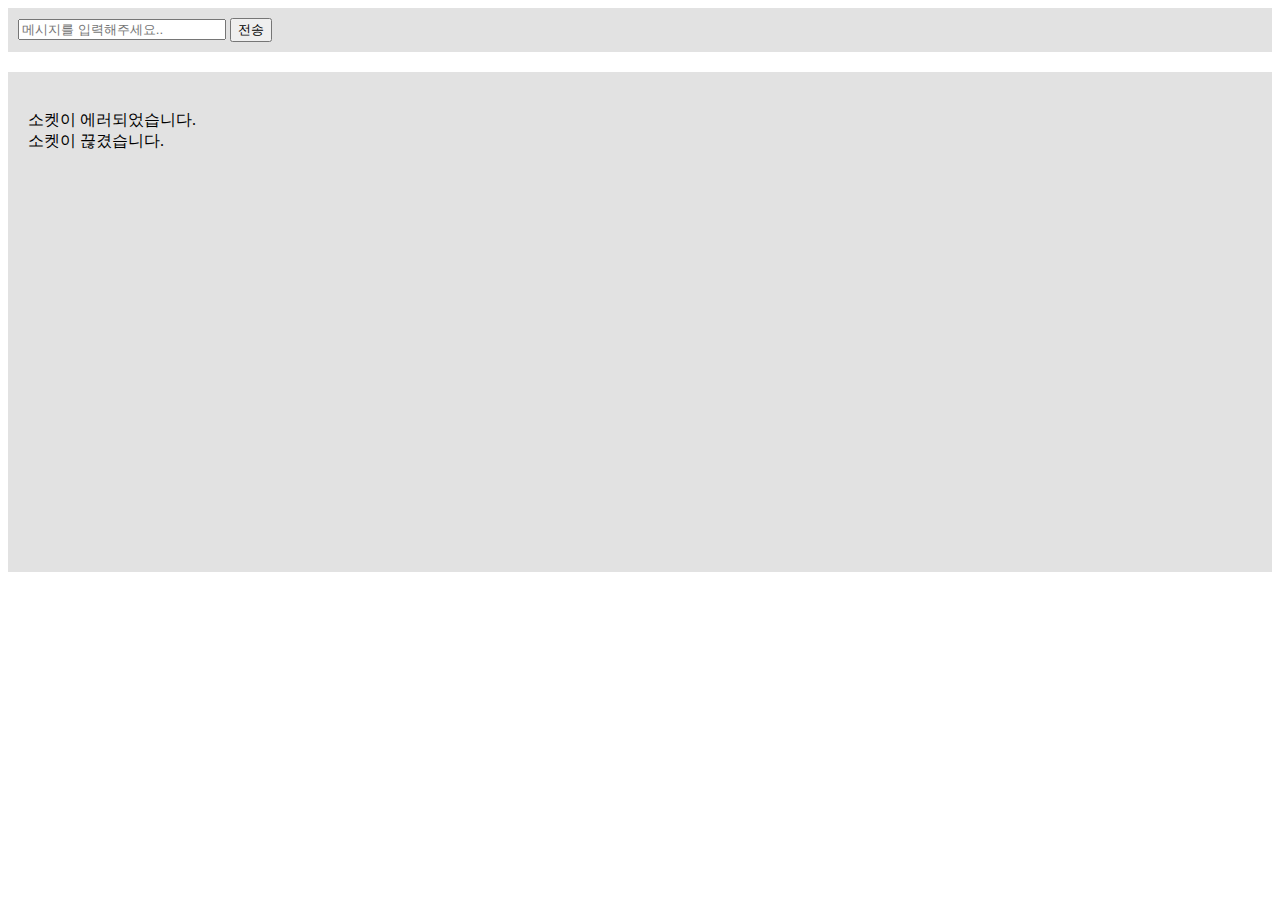
<file: client/index.html>
<!DOCTYPE html>
<html>
  <head>
    <meta charset="utf-8">
    <title>Node websocket example</title>
    <link rel="stylesheet" href="./css/index.css">
    <!-- <script src="/socket.io/socket.io.js"></script> -->
    <script src="./js/index.js"></script>
  </head>
  <body>
    <div id="main">
      <div id="chat-input">
        <input type="text" id="test" placeholder="메시지를 입력해주세요..">
        <button onclick="send()">전송</button>
      </div>
      <div id="chat">
        <!-- 메시지 영역 -->
      </div>
    </div>
  </body>
</html>
</file>
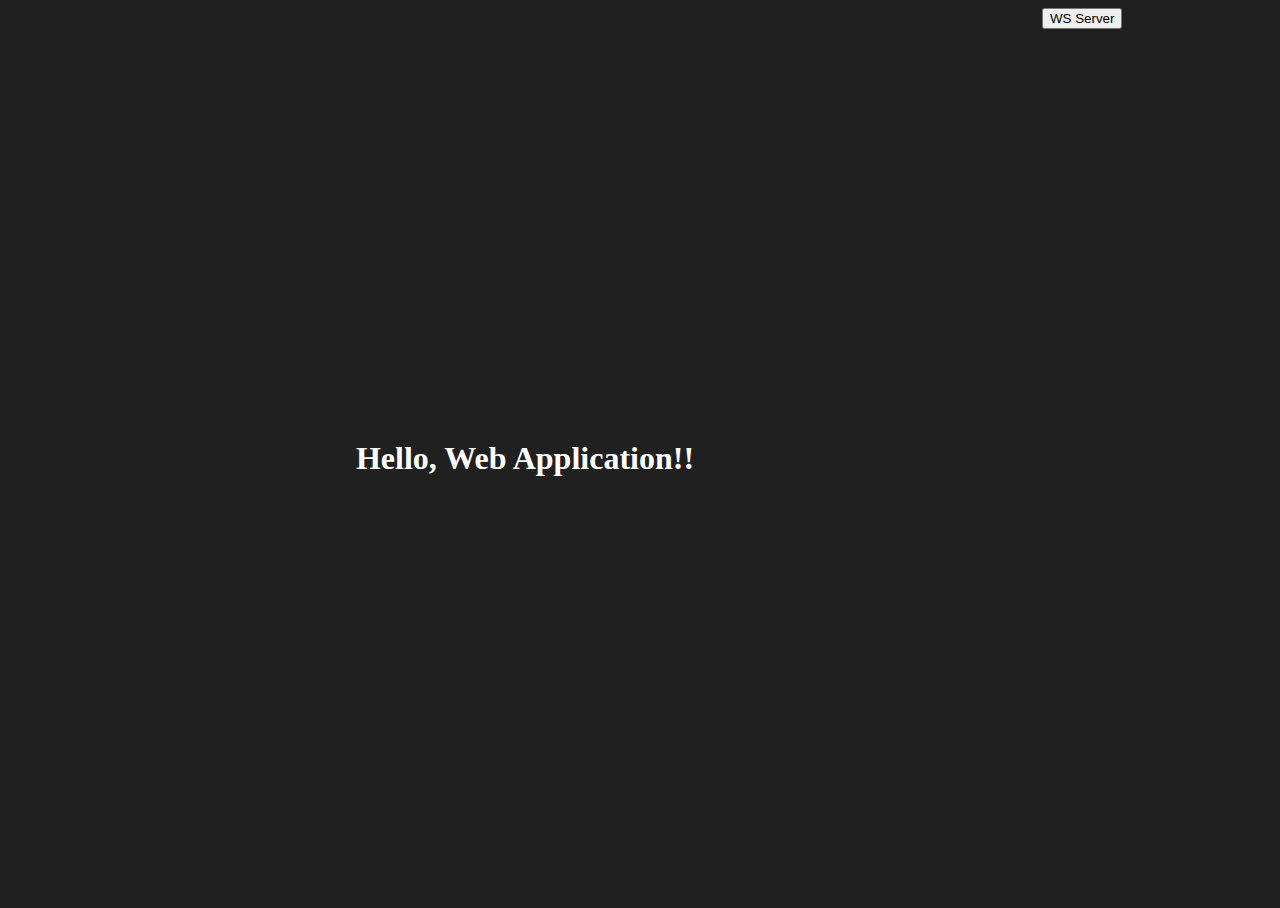
<file: write/index.html>
<!--
Copyright (c) 2020 LG Electronics Inc.

SPDX-License-Identifier: Apache-2.0
-->

<!DOCTYPE html>
<html>
<head>
<title>Example Web App</title>
<style type="text/css">
    body {
        width: 100%;
        height: 100%;
        background-color:#202020;
    }
    div {
        position:absolute;
        height:100%;
        width:100%;
        display: table;
    }
    h1 {
        display: table-cell;
        vertical-align: middle;
        text-align:center;
        color:#FFFFFF;
    }
</style>
<script type="text/javascript">
    var bridge = new WebOSServiceBridge();



    function wsServerOn() {
        console.log("call my service");
        const url = 'luna://com.node.app.service/wsServerOn';
        const params = {};
        bridge.onservicecallback = (msg) => {
            console.log(msg);
            let res = JSON.parse(msg);
            document.getElementById("txt_msg").innerHTML = res.reply;
        };

        bridge.call(url, JSON.stringify(params));
      }
</script>
</head>
<body>
    <div>
        <h1 id="txt_msg">Hello, Web Application!!</h1>
        <button id="wsServerOn" onclick="wsServerOn()">WS Server</button>
    </div>
</body>
</html>
</file>
<file: client/css/index.css>
#main {
    width: 100%;
    height: 480px;
  }
  
  #chat-input {
    background-color: #E2E2E2;
    padding: 10px;
    margin-bottom: 20px;
  }
  
  #test {
    width: 200px;
  }
  
  #chat {
    background-color: #E2E2E2;
    height: 100%;
    overflow-y: auto;
    padding-top: 20px;
    padding-left: 20px;
  }
</file>
